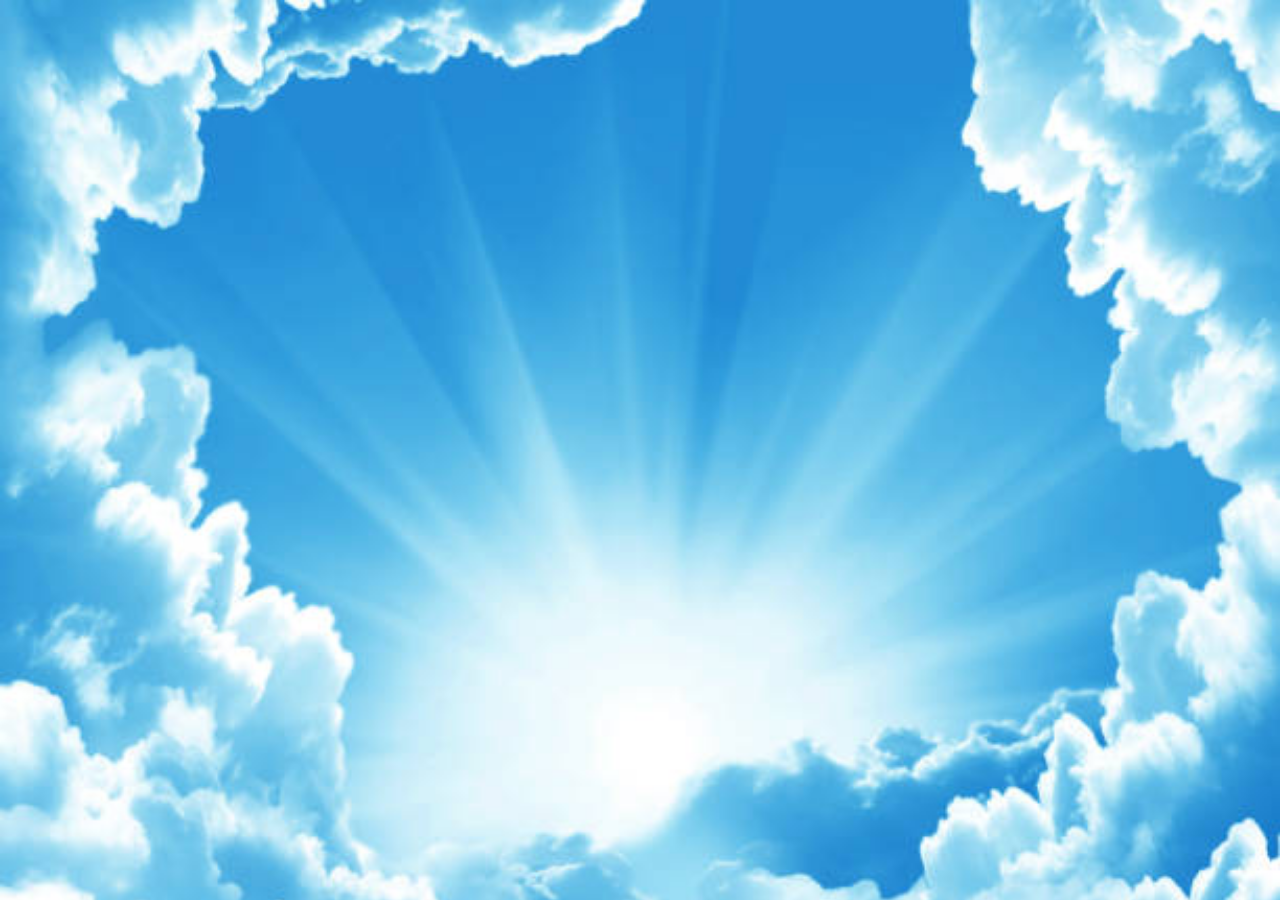
<file: clima_tiempo_real/clima.html>
<!DOCTYPE html>
<html lang="es">

<head>
    <meta charset="UTF-8">
    <meta name="viewport" content="width=device-width, initial-scale=1.0">
    <title>Información Meteorológica</title>
    <link rel="stylesheet" href="climaDias.css">
</head>

<body>
    <div class="weather-container" id="weatherContainer">
        <!-- Los datos meteorológicos se insertarán aquí dinámicamente -->
    </div>

    <script src="./clima.js"></script>
</body>

</html>
</file>
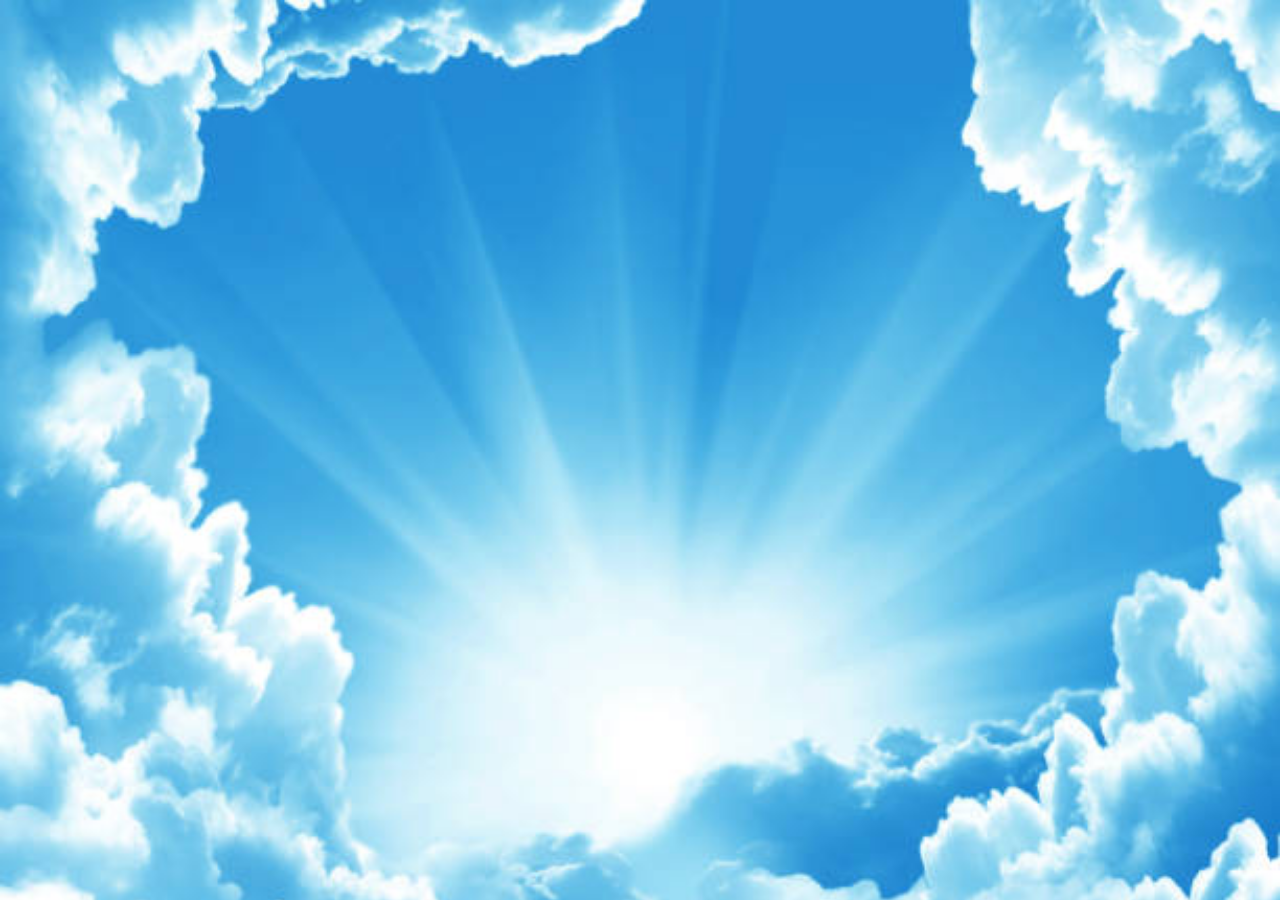
<file: src/clima.html>
<!DOCTYPE html>
<html lang="en">

<head>
    <meta charset="UTF-8">
    <meta http-equiv="X-UA-Compatible" content="IE=edge">
    <meta name="viewport" content="width=device-width, initial-scale=1.0">
    <title>Weather App using HTML CSS and Javascript | Codehal</title>
    <link href='https://unpkg.com/boxicons@2.1.4/css/boxicons.min.css' rel='stylesheet'>
    <link rel="stylesheet" href="./style.css">
</head>

<body>
    <div class="weather-container" id="weatherContainer">
        <!-- Los datos meteorológicos se insertarán aquí dinámicamente -->
    </div>

    <script src="script.js"></script>
</body>

</html>
</file>
<file: clima_tiempo_real/climaDias.css>
@import url("https://fonts.googleapis.com/css2?family=Poppins:wght@300;400;500;600;700;800;900&display=swap");

* {
  font-family: "Poppins", sans-serif;
}
body {
  font-family: Arial, sans-serif;
  background-color: rgba(32, 77, 241, 0.5);
  margin: 0;
  padding: 0;
  background: url('../images/fondo.jpg') no-repeat;
  background-size: cover;
}

.weather-container {
  display: grid;
  grid-gap: 20px;
  grid-template-columns: repeat(3, 1fr); /* Cambiar a dos columnas */
  grid-template-rows: repeat(2, 1fr);
  justify-content: center;
  align-items: center;
  max-width: 1000px; /* Ajustar el ancho máximo según sea necesario */
  margin: 20px auto;
  color: rgb(0, 0, 0);
}


.day {
  border-radius: 10px;
  padding: 20px;
  margin: 0px;
  box-shadow: 0 4px 6px rgba(0, 0, 0, 0.1);
  border: 2px solid black;
  /* background-color: rgb(0, 0, 0); */
  background-color: rgb(255,255,255, .1); /* Keep this line */
  backdrop-filter: blur(30px); 
  justify-content: center; /* Centrar verticalmente */
  align-items: center;
}

.day h4{
  align-items: center;
  justify-content: center;
}

.box-icon {
  font-size: 1004px; /* Tamaño del icono */
}

img {
  max-width: 200px;
  height: 120px;
  display: block;
  margin: 0 auto;
}

.weather-details {
  display: flex;
  justify-content: space-between;
  margin-top: 10px;
}

.detail {
  display: flex;
  align-items: center;
}

.detail img {
  width: 30px;
  height: 30px;
  margin-right: 5px;
}

.info-container {
  display: flex;
  justify-content: space-between;
}

.humedad,
.viento {
  flex-basis: 50%;
  display: flex;
  align-items: center;
  justify-content: center;
}

.Temperatura{
  background-color: rgb(255,255,255, .1); /* Keep this line */
  backdrop-filter: blur(30px);
  border: solid black 1px;  
  flex-basis: 50%;
  display: flex;
  /* background-color: blue; */
}

.humedad{
  background-color: rgb(255,255,255, .1); /* Keep this line */
  backdrop-filter: blur(30px);
  border: solid black 1px;
  margin: 1px;
}

.viento{
  background-color: rgb(255,255,255, .1); /* Keep this line */
  backdrop-filter: blur(30px);
  border: solid black 1px;
  margin: 1px;
}


.humedad img,
.viento img, .Temperatura img{
  width: 30px; /* Tamaño de las imágenes */
  height: auto;
  margin-right: 10px; /* Espacio entre la imagen y el texto */
}
</file>
<file: src/style.css>
@import url("https://fonts.googleapis.com/css2?family=Poppins:wght@300;400;500;600;700;800;900&display=swap");

* {
  font-family: "Poppins", sans-serif;
}
body {
  font-family: Arial, sans-serif;
  background-color: rgba(32, 77, 241, 0.5);
  margin: 0;
  padding: 0;
  background: url('../images/fondo.jpg') no-repeat;
  background-size: cover;
}

.weather-container {
  display: grid;
  grid-gap: 20px;
  grid-template-columns: repeat(3, 1fr); /* Cambiar a dos columnas */
  grid-template-rows: repeat(2, 1fr);
  justify-content: center;
  align-items: center;
  max-width: 1000px; /* Ajustar el ancho máximo según sea necesario */
  margin: 20px auto;
  color: rgb(0, 0, 0);
}


.day {
  border-radius: 10px;
  padding: 20px;
  margin: 0px;
  box-shadow: 0 4px 6px rgba(0, 0, 0, 0.1);
  border: 2px solid black;
  /* background-color: rgb(0, 0, 0); */
  background-color: rgb(255,255,255, .1); /* Keep this line */
  backdrop-filter: blur(30px); 
  justify-content: center; /* Centrar verticalmente */
  align-items: center;
}

.day h4{
  align-items: center;
  justify-content: center;
}

.box-icon {
  font-size: 1004px; /* Tamaño del icono */
}

img {
  max-width: 200px;
  height: 120px;
  display: block;
  margin: 0 auto;
}

.weather-details {
  display: flex;
  justify-content: space-between;
  margin-top: 10px;
}

.detail {
  display: flex;
  align-items: center;
}

.detail img {
  width: 30px;
  height: 30px;
  margin-right: 5px;
}

.info-container {
  display: flex;
  justify-content: space-between;
}

.humedad,
.viento {
  flex-basis: 50%;
  display: flex;
  align-items: center;
  justify-content: center;
}

.Temperatura{
  background-color: rgb(255,255,255, .1); /* Keep this line */
  backdrop-filter: blur(30px);
  border: solid black 1px;  
  flex-basis: 50%;
  display: flex;
  /* background-color: blue; */
}

.humedad{
  background-color: rgb(255,255,255, .1); /* Keep this line */
  backdrop-filter: blur(30px);
  border: solid black 1px;
  margin: 1px;
}

.viento{
  background-color: rgb(255,255,255, .1); /* Keep this line */
  backdrop-filter: blur(30px);
  border: solid black 1px;
  margin: 1px;
}


.humedad img,
.viento img, .Temperatura img{
  width: 30px; /* Tamaño de las imágenes */
  height: auto;
  margin-right: 10px; /* Espacio entre la imagen y el texto */
}
</file>
